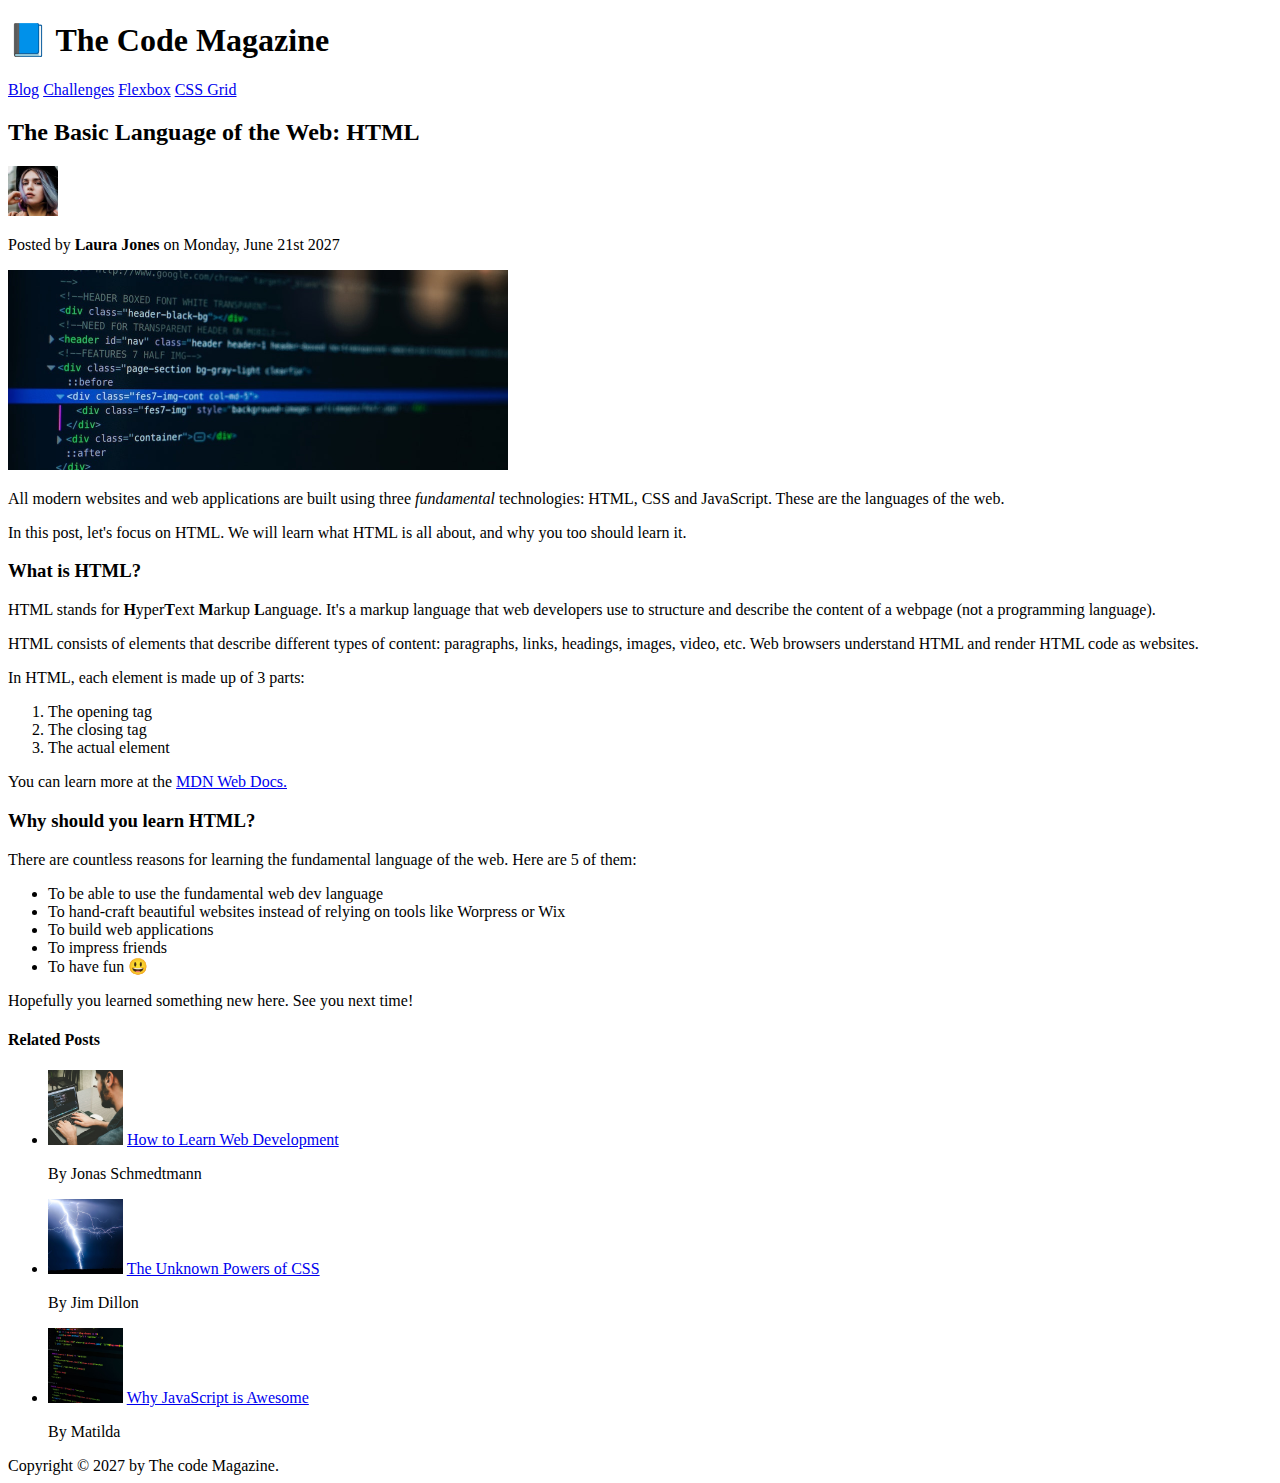
<file: starter/02-HTML-Fundamentals/index.html>
<!DOCTYPE html>
<html lang="en">
  <head>
    <meta charset="UTF-8" />
    <title>The Basic Language of the web: HTML</title>
  </head>

  <body>
    <!--<h1>The Basic Language of the web: HTML</h1>
    <h2>The Basic Language of the web: HTML</h2>
    <h3>The Basic Language of the web: HTML</h3>
    <h4>The Basic Language of the web: HTML</h4>
    <h5>The Basic Language of the web: HTML</h5>
    <h6>The Basic Language of the web: HTML</h6> -->

    <header>
      <h1>📘 The Code Magazine</h1>

      <nav>
        <a href="blog.html">Blog</a>
        <a href="#">Challenges</a>
        <a href="#">Flexbox</a>
        <a href="#">CSS Grid</a>
      </nav>
    </header>

    <article>
      <header>
        <h2>The Basic Language of the Web: HTML</h2>
        <img src="img/laura-jones.jpg" alt="Headshot of Laura Jones" width="50" height="50" />

        <p>Posted by <strong>Laura Jones</strong> on Monday, June 21st 2027</p>

        <img src="img/post-img.jpg" alt="HTML code on a screen" width="500" height="200" />
      </header>

      <p>
        All modern websites and web applications are built using three <em>fundamental</em> technologies: HTML, CSS and JavaScript. These are the
        languages of the web.
      </p>

      <p>In this post, let's focus on HTML. We will learn what HTML is all about, and why you too should learn it.</p>

      <h3>What is HTML?</h3>
      <p>
        HTML stands for <strong>H</strong>yper<strong>T</strong>ext <strong>M</strong>arkup <strong>L</strong>anguage. It's a markup language that web
        developers use to structure and describe the content of a webpage (not a programming language).
      </p>
      <p>
        HTML consists of elements that describe different types of content: paragraphs, links, headings, images, video, etc. Web browsers understand
        HTML and render HTML code as websites.
      </p>

      <p>In HTML, each element is made up of 3 parts:</p>
      <ol>
        <li>The opening tag</li>
        <li>The closing tag</li>
        <li>The actual element</li>
      </ol>

      <p>You can learn more at the <a href="https://developer.mozilla.org/en-US/docs/Web/HTML" target="_blank">MDN Web Docs.</a></p>

      <h3>Why should you learn HTML?</h3>
      <p>There are countless reasons for learning the fundamental language of the web. Here are 5 of them:</p>

      <ul>
        <li>To be able to use the fundamental web dev language</li>
        <li>To hand-craft beautiful websites instead of relying on tools like Worpress or Wix</li>
        <li>To build web applications</li>
        <li>To impress friends</li>
        <li>To have fun 😃</li>
      </ul>

      <p>Hopefully you learned something new here. See you next time!</p>
    </article>

    <aside>
      <h4>Related Posts</h4>
      <ul>
        <li>
          <img src="img/related-1.jpg" alt="Person Programming" width="75" height="75" />
          <a href="#">How to Learn Web Development</a>
          <p>By Jonas Schmedtmann</p>
        </li>
        <li>
          <img src="img/related-2.jpg" alt="Thunder lightning" width="75" height="75" />
          <a href="#">The Unknown Powers of CSS</a>
          <p>By Jim Dillon</p>
        </li>
        <li>
          <img src="img/related-3.jpg" alt="code picture" width="75" height="75" />
          <a href="#">Why JavaScript is Awesome</a>
          <p>By Matilda</p>
        </li>
      </ul>
    </aside>

    <footer>Copyright &copy; 2027 by The code Magazine.</footer>
  </body>
</html>
</file>
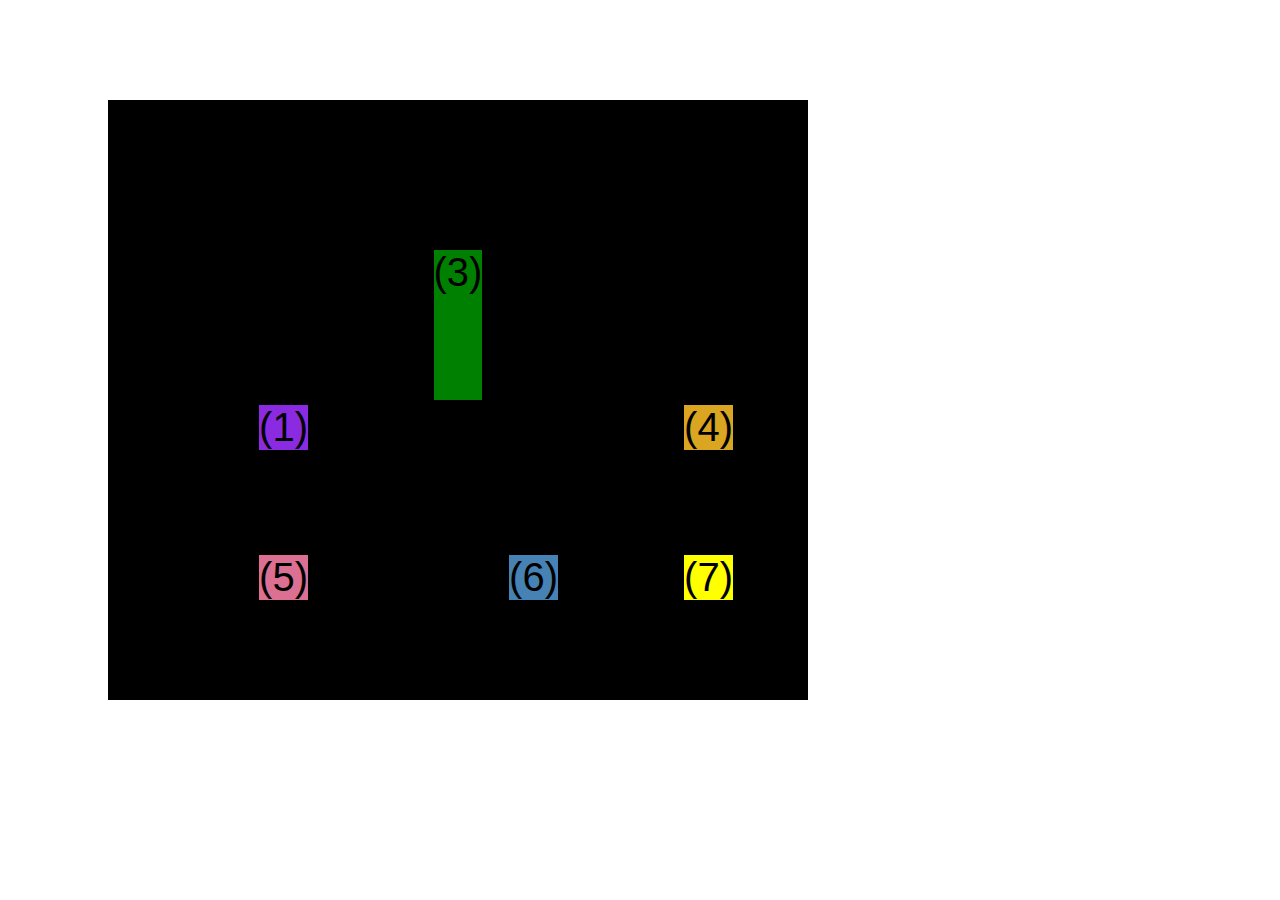
<file: starter/04-CSS-Layouts/css-grid.html>
<!DOCTYPE html>
<html lang="en">
  <head>
    <meta charset="UTF-8" />
    <meta http-equiv="X-UA-Compatible" content="IE=edge" />
    <meta name="viewport" content="width=device-width, initial-scale=1.0" />
    <title>CSS Grid</title>
    <style>
      .el--1 {
        background-color: blueviolet;
      }
      .el--2 {
        background-color: orangered;
      }
      .el--3 {
        background-color: green;
        height: 150px;
      }
      .el--4 {
        background-color: goldenrod;
      }
      .el--5 {
        background-color: palevioletred;
      }
      .el--6 {
        background-color: steelblue;
      }
      .el--7 {
        background-color: yellow;
      }
      .el--8 {
        background-color: crimson;
      }

      .container--1 {
        /* STARTER */
        font-family: sans-serif;
        background-color: #ddd;
        font-size: 30px;
        margin: 40px;

        /* CSS GRID */
        display: grid;
        /* grid-template-columns: 200px 200px 1fr 1fr; */
        /* grid-template-columns: 1fr 1fr 1fr 1fr; */
        /* grid-template-rows: 300px 200px; */
        grid-template-columns: repeat(4, 1fr);
        grid-template-rows: 1fr 1fr;
        /* height: 500px; */

        /* gap: 30px; */
        column-gap: 20px;
        row-gap: 40px;
        /*TEMP */
        display: none;
      }

      .el--8 {
        grid-column: 2 / 3;
        /* grid-row: 1 / span 2; */
        grid-row: 1 / 2;
      }

      .el--2 {
        /* grid-column: 1 / 4; */
        /* grid-column: 1 / span 4; */
        /* grid-column: 2 / -1; */
        grid-column: 1 / -1;
        grid-row: 2;
      }

      .el--6 {
        /* grid-row: 3 / 4; */
      }

      .container--2 {
        /* STARTER */
        font-family: sans-serif;
        background-color: black;
        font-size: 40px;
        margin: 100px;

        width: 700px;
        height: 600px;

        /* CSS GRID */
        display: grid;
        grid-template-columns: 125px 200px 125px;
        grid-template-rows: 250px 100px;
        gap: 50px;

        /* Aligning tracks inside container:border:  
        distribute empty space */
        justify-content: center;
        /* justify-content: space-between; */
        align-content: center;
        /* align-content: end; */

        /* Aligning items INSIDE cells: moving items
        around inside cells */
        align-items: end;
        justify-items: end;
      }

      .el--3 {
        align-self: center;
        justify-self: center;
      }
    </style>
  </head>
  <body>
    <div class="container--1">
      <div class="el el--1">(1) HTML</div>
      <div class="el el--2">(2) and</div>
      <div class="el el--3">(3) CSS</div>
      <div class="el el--4">(4) are</div>
      <div class="el el--5">(5) amazing</div>
      <div class="el el--6">(6) languages</div>
      <!-- <div class="el el--7">(7) to</div> -->
      <div class="el el--8">(8) learn</div>
    </div>

    <div class="container--2">
      <div class="el el--1">(1)</div>
      <div class="el el--3">(3)</div>
      <div class="el el--4">(4)</div>
      <div class="el el--5">(5)</div>
      <div class="el el--6">(6)</div>
      <div class="el el--7">(7)</div>
    </div>
  </body>
</html>
</file>
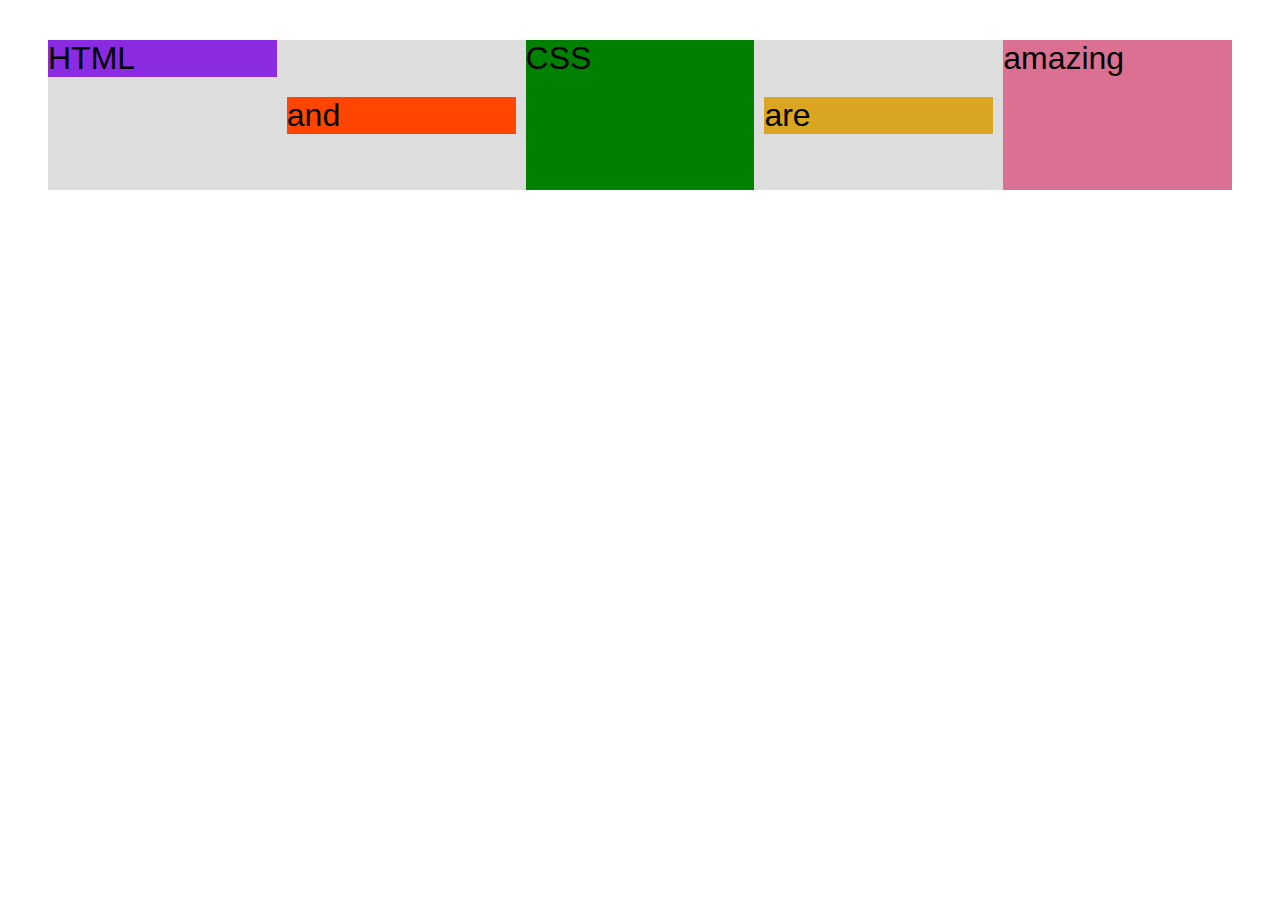
<file: starter/04-CSS-Layouts/flexbox.html>
<!DOCTYPE html>
<html lang="en">
  <head>
    <meta charset="UTF-8" />
    <meta http-equiv="X-UA-Compatible" content="IE=edge" />
    <meta name="viewport" content="width=device-width, initial-scale=1.0" />
    <title>Flexbox</title>
    <style>
      .el--1 {
        background-color: blueviolet;
      }
      .el--2 {
        background-color: orangered;
      }
      .el--3 {
        background-color: green;
        height: 150px;
      }
      .el--4 {
        background-color: goldenrod;
      }
      .el--5 {
        background-color: palevioletred;
      }
      .el--6 {
        background-color: steelblue;
      }
      .el--7 {
        background-color: yellow;
      }
      .el--8 {
        background-color: crimson;
      }

      .container {
        /* STARTER */
        font-family: sans-serif;
        background-color: #ddd;
        font-size: 32px;
        margin: 40px;

        /* FLEXBOX */
        display: flex;
        align-items: center;
        justify-content: flex-start;
        gap: 10px;
      }

      .el {
        /* 
        DEFAULTS
        flex-grow: 0;
        flex-shrink: 1;
        flex-basis: auto; 
        */
        /* flex-basis: 200px;
        flex-shrink: 0; */
        /* flex: 0 0 200px; */
        /* flex-grow: 1; */
        flex: 1;
      }

      .el--1 {
        align-self: flex-start;
        /* order: 2; */
        /* flex-grow: 3; */
      }

      .el--5 {
        align-self: stretch;
        order: 1;
      }

      .el--6 {
        order: -1;
      }
    </style>
  </head>
  <body>
    <div class="container">
      <div class="el el--1">HTML</div>
      <div class="el el--2">and</div>
      <div class="el el--3">CSS</div>
      <div class="el el--4">are</div>
      <div class="el el--5">amazing</div>
      <!-- <div class="el el--6">languages</div> -->
      <!-- <div class="el el--7">to</div>
      <div class="el el--8">learn</div> -->
    </div>
  </body>
</html>
</file>
